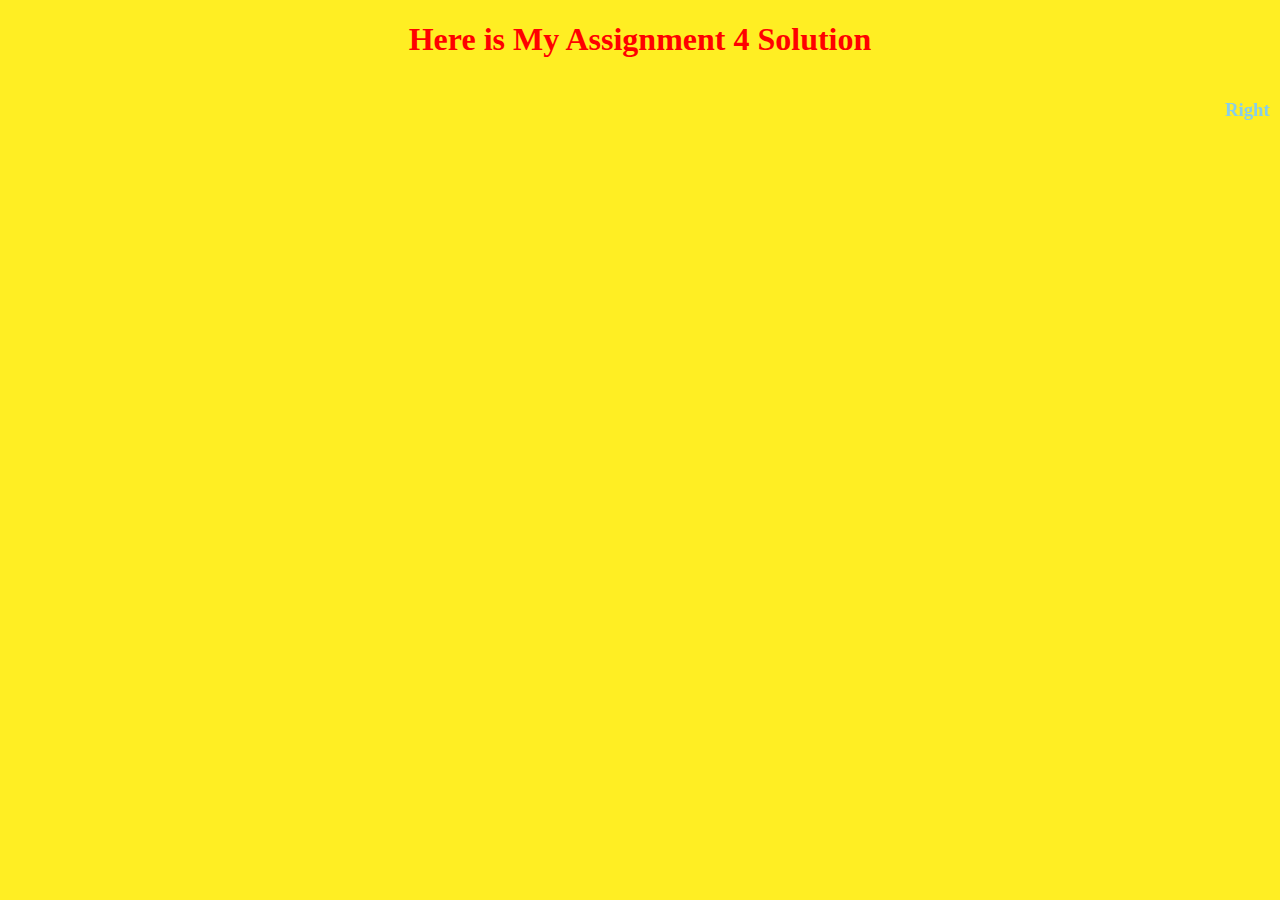
<file: Assignment 4/index.html>
<!doctype html>
  <html lang="en">
    <head>
       <title> Module 4 Assignment </title>
    </head>
            <body bgcolor="#ffee23">
                
                <center><h1 style="color: red"> Here is My Assignment 4 Solution </h1></center>

 		<marquee><h3 style="color: skyblue"> Right Click Here: Inspect Element and Checkout the Console </h3></marquee>
 
   		<Script src="script.js">
		
		</Script>
	
	    </body>

 </html>
</file>
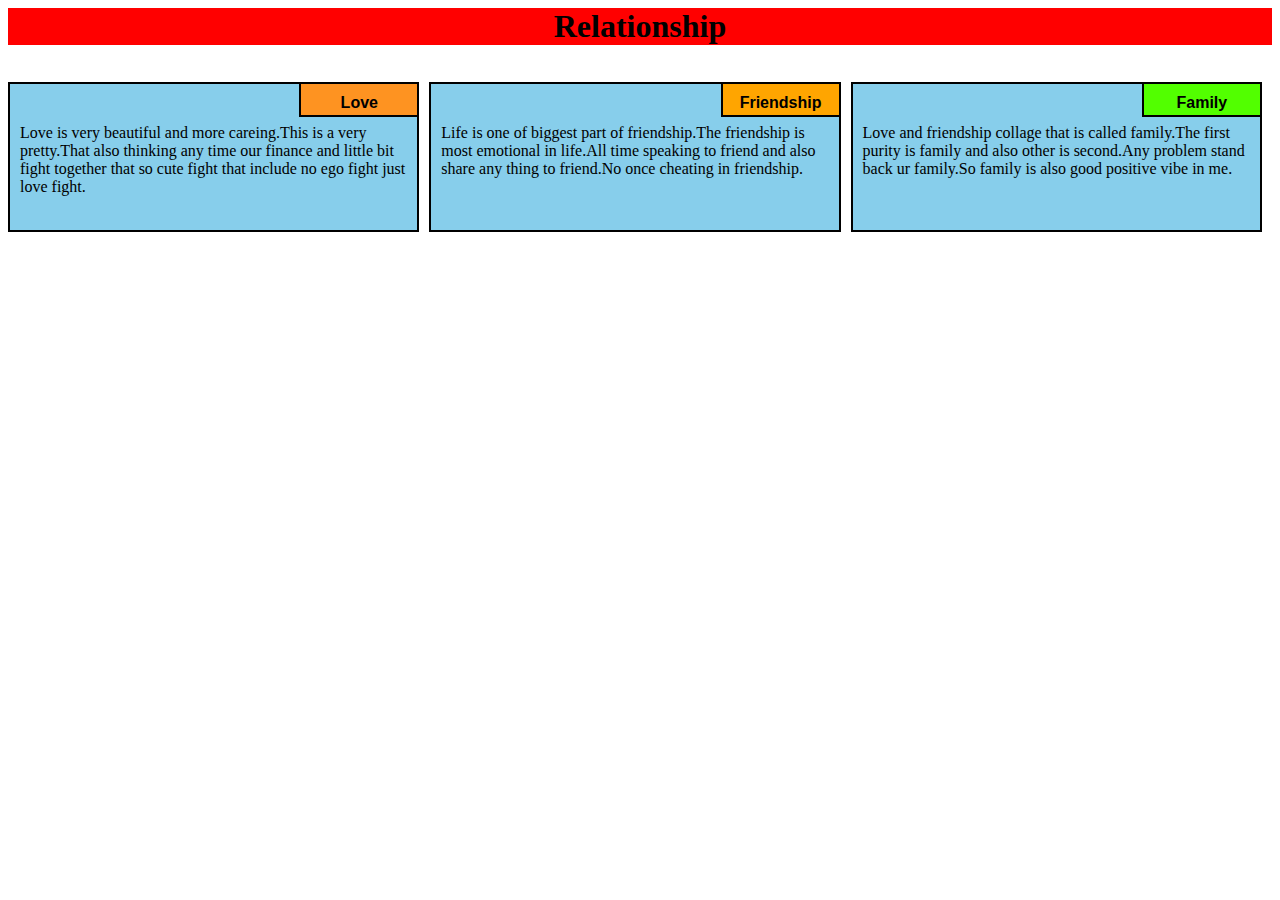
<file: style 4/index.html>
<html lang="en">
<head>
	<meta charset="UTF-8">
	<meta name="viewport" content="width=device-width, initial-scale=1.0">
	 <link rel="stylesheet" href="css/style.css">
	<title>Responsive Layout</title>



</head>
<body>
	<div class="row">
	<h1>Relationship</h1>
  <div class="col-lg-4 col-md-6 col-sm-12" id="container">
    <p>Love is very beautiful and more careing.This is a very pretty.That also thinking any time our finance and little bit fight together that so cute fight that include no ego fight just love fight.</p>
  	<p id="p1">Love</p>

  	</div>

  

  <div class="col-lg-4 col-md-6 col-sm-12" id="container"><p>Life is one of biggest part of friendship.The friendship is most emotional in life.All time speaking to friend and also share any thing to friend.No once cheating in friendship. </p>

  	<p id="p2">Friendship</p>

  </div>

  <div class="col-lg-4 col-md-12 col-sm-12" id="container"><p>Love and friendship collage that is called family.The first purity is family and also other is second.Any problem stand back ur family.So family is also good positive vibe in me.</p>

  	<p  id="p3">Family</p>

  </div>

	</div>	

</body>
</html>
</file>
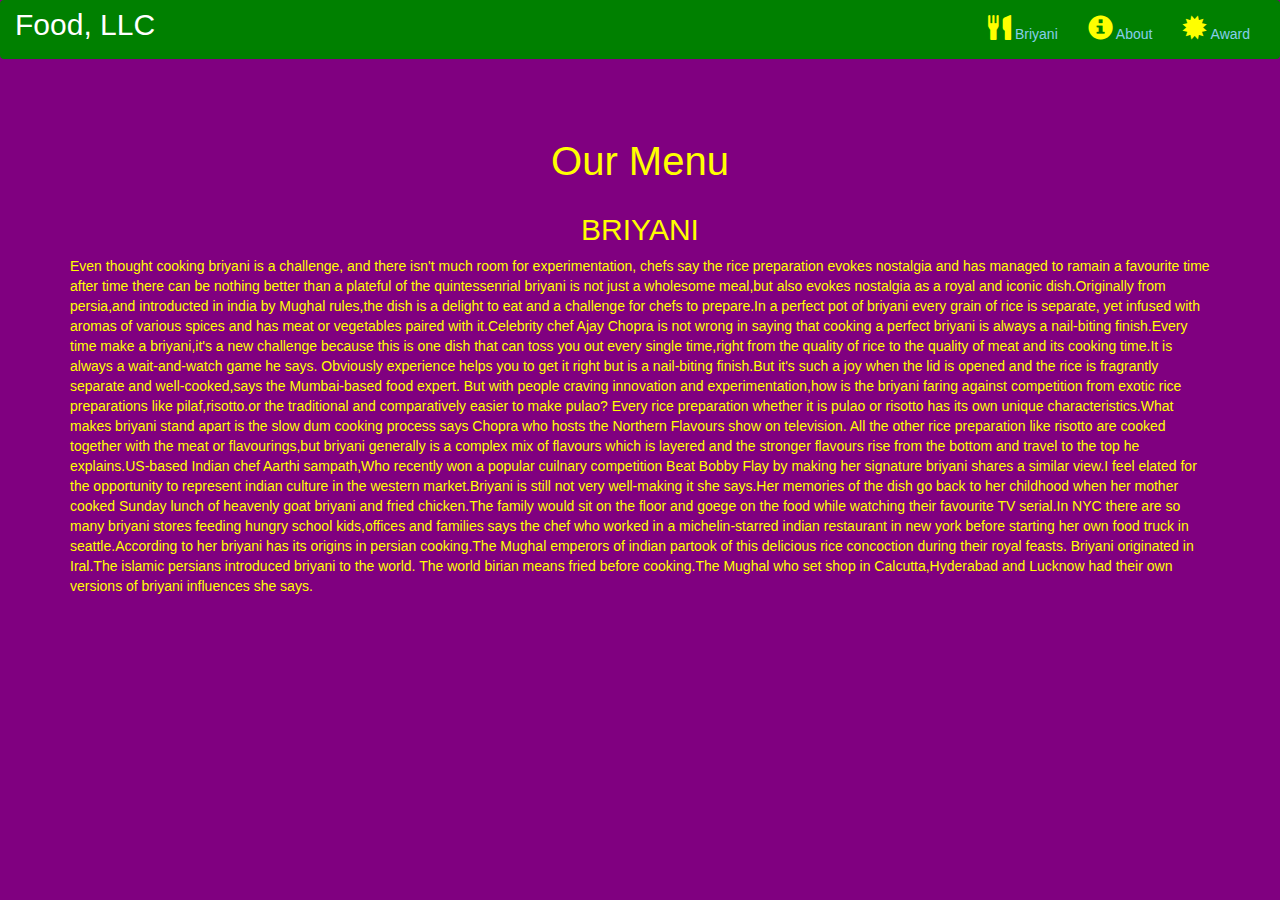
<file: Week 3 Assignment/index.html>
<!DOCTYPE html>
<html lang="en">
<head>
  <title>Bootstrap Example</title>
  <meta charset="utf-8">
  <meta name="viewport" content="width=device-width, initial-scale=1">
  <link rel="stylesheet" href="https://maxcdn.bootstrapcdn.com/bootstrap/3.4.1/css/bootstrap.min.css">
  <link rel="stylesheet" type="text/css" href="style.css">
  <script src="https://ajax.googleapis.com/ajax/libs/jquery/3.5.1/jquery.min.js"></script>
  <script src="https://maxcdn.bootstrapcdn.com/bootstrap/3.4.1/js/bootstrap.min.js"></script>
</head>
<body>

<nav class="navbar navbar-inverse">
  <div class="container-fluid">
    <div class="navbar-header">
      <button type="button" class="navbar-toggle" data-toggle="collapse" data-target="#myNavbar">
        <span class="icon-bar"></span>
        <span class="icon-bar"></span>
        <span class="icon-bar"></span>                        
      </button>
      <a class="navbar-brand" href="#" >Food, LLC</a>
    </div>
    <div class="collapse navbar-collapse" id="myNavbar">
    
      <ul class="nav navbar-nav navbar-right" >
        <li style>
        <a href="#" > 
        <span class="glyphicon glyphicon-cutlery"></span> Briyani</a>
        </li>
        <li>
        <a href="#" >
        <span class="glyphicon glyphicon-info-sign"></span> About</a>
        </li>
        <li>
        <a href="#">
        <span class="glyphicon glyphicon-certificate"></span> Award</a>
        </li>
      </ul>
    </div>
  </div>
</nav>
<br>
<br>  
<h1><p class="text-center">Our Menu</p></h1>


<div id="main-content" class="container">
  <div id="home-tiles" class="row">
      <div class="col-md-12 col-sm-12 col-xs-12">
            
            <p id="chickstory">
          <h2>BRIYANI</h2>
             Even thought cooking briyani is a challenge, and there isn't much room for experimentation, chefs say the rice preparation evokes nostalgia and has managed to ramain a favourite time after time
             there can be nothing better than a plateful of the quintessenrial briyani is not just a wholesome meal,but also evokes nostalgia as a royal and iconic dish.Originally from persia,and introducted
 	     in india by Mughal rules,the dish is a delight to eat and a challenge for chefs to prepare.In a perfect pot of briyani every grain of rice is separate, yet infused with aromas of various spices and 
             has meat or vegetables paired with it.Celebrity chef Ajay Chopra is not wrong in saying that cooking a perfect briyani is always a nail-biting finish.Every time make a briyani,it's a new challenge 
	     because this is one dish that can toss you out every single time,right from the quality of rice to the quality of meat and its cooking time.It is always a wait-and-watch game he says.
	     Obviously experience helps you to get it right but is a nail-biting finish.But it's such a joy when the lid is opened and the rice is fragrantly separate and well-cooked,says the Mumbai-based food expert.
	     But with people craving innovation and experimentation,how is the briyani faring against competition from exotic rice preparations like pilaf,risotto.or the traditional and comparatively easier to make pulao?
	     Every rice preparation whether it is pulao or risotto has its own unique characteristics.What makes briyani stand apart is the slow dum cooking process says Chopra who hosts the Northern Flavours show on television.
	     All the other rice preparation like risotto are cooked together with the meat or flavourings,but briyani generally is a complex mix of flavours which is layered and the stronger flavours rise from the bottom and
	     travel to the top he explains.US-based Indian chef Aarthi sampath,Who recently won a popular cuilnary competition Beat Bobby Flay by making her signature briyani shares a similar view.I feel elated for the opportunity
	     to represent indian culture in the western market.Briyani is still not very well-making it she says.Her memories of the dish go back to her childhood when her mother cooked Sunday lunch of heavenly goat briyani and 
	     fried chicken.The family would sit on the floor and goege on the food while watching their favourite TV serial.In NYC there are so many briyani stores feeding hungry school kids,offices and families says the chef who
	     worked in a michelin-starred indian restaurant in new york before starting her own food truck in seattle.According to her briyani has its origins in persian cooking.The Mughal emperors of indian partook of this delicious 
	     rice concoction during their royal feasts. Briyani originated in Iral.The islamic persians introduced briyani to the world. The world birian means fried before cooking.The Mughal who set shop in Calcutta,Hyderabad and 
	     Lucknow had their own versions of briyani influences she says.          
            </p>
 
      </div>
    </div>
</div>

</body>
</html>
</file>
<file: style 4/css/style.css>
*{
  box-sizing: border-box;
}

h1{
  text-align: center;
  background-color: red;
}

p {
  background-color: skyblue;
  border: 2px solid black;
  height: 150px;
  margin-right: 10px;
  padding: 40px 10px 5px 10px;
  overflow: hidden;
}


#container {
  position: relative;
  
}

#p1 {
  background-color: #fe9321;
  position: absolute;
  top: 0;
  right: 0;
  font-weight: bold;
  height: 35px;
  width: 120px;
  padding: 10px;
  text-align: center;
  font-family: Arial, Helvetica, sans-serif;

}
#p2 {
  background-color: orange;
  color: black;
  position: absolute;
  top: 0;
  right: 0;
  font-weight: bold;
  height: 35px;
  width: 120px;
  padding: 10px;
  text-align: center;
  font-family: Arial, Helvetica, sans-serif;

}
#p3 {
 background-color: #52ff00;
  position: absolute;
  top: 0;
  right: 0;
  font-weight: bold;
  height: 35px;
  width: 120px;
  padding: 10px;
  text-align: center;
  font-family: Arial, Helvetica, sans-serif;

}


.row {
  width: 100%;

}


/********** Large devices only **********/
@media (min-width: 992px) {
  .col-lg-1, .col-lg-2, .col-lg-3, .col-lg-4, .col-lg-5, .col-lg-6, .col-lg-7, .col-lg-8, .col-lg-9, .col-lg-10, .col-lg-11, .col-lg-12 {
    float: left;
  }
  .col-lg-1 {
    width: 8.33%;
  }
  .col-lg-2 {
    width: 16.66%;
  }
  .col-lg-3 {
    width: 25%;
  }
  .col-lg-4 {
    width: 33.33%;
  
  }
  .col-lg-5 {
    width: 41.66%;
  }
  .col-lg-6 {
    width: 50%;
  }
  .col-lg-7 {
    width: 58.33%;
  }
  .col-lg-8 {
    width: 66.66%;
  }
  .col-lg-9 {
    width: 74.99%;
  }
  .col-lg-10 {
    width: 83.33%;
  }
  .col-lg-11 {
    width: 91.66%;
  }
  .col-lg-12 {
    width: 100%;
  }

  
}

/********** Medium devices only **********/
@media (min-width: 768px) and (max-width: 991px) {
  .col-md-1, .col-md-2, .col-md-3, .col-md-4, .col-md-5, .col-md-6, .col-md-7, .col-md-8, .col-md-9, .col-md-10, .col-md-11, .col-md-12 {
    float: left;
   
  }
  .col-md-1 {
    width: 8.33%;
  }
  .col-md-2 {
    width: 16.66%;
  }
  .col-md-3 {
    width: 25%;
  }
  .col-md-4 {
    width: 33.33%;
  }
  .col-md-5 {
    width: 41.66%;
  }
  .col-md-6 {
    width: 50%;
  }
  .col-md-7 {
    width: 58.33%;
  }
  .col-md-8 {
    width: 66.66%;
  }
  .col-md-9 {
    width: 74.99%;
  }
  .col-md-10 {
    width: 83.33%;
  }
  .col-md-11 {
    width: 91.66%;
  }
  .col-md-12 {
    width: 100%;
  }
}

/********** Mobile only **********/
@media (max-width: 767px) {
  .col-sm-1, .col-sm-2, .col-sm-3, .col-sm-4, .col-sm-5, .col-sm-6, .col-sm-7, .col-sm-8, .col-sm-9, .col-sm-10, .col-sm-11, .col-sm-12 {
    float: left;
  }
  .col-sm-1 {
    width: 8.33%;
  }
  .col-sm-2 {
    width: 16.66%;
  }
  .col-sm-3 {
    width: 25%;
  }
  .col-sm-4 {
    width: 33.33%;
  
  }
  .col-sm-5 {
    width: 41.66%;
  }
  .col-sm-6 {
    width: 50%;
  }
  .col-sm-7 {
    width: 58.33%;
  }
  .col-sm-8 {
    width: 66.66%;
  }
  .col-sm-9 {
    width: 74.99%;
  }
  .col-sm-10 {
    width: 83.33%;
  }
  .col-sm-11 {
    width: 91.66%;
  }
  .col-sm-12 {
    width: 100%;
  }

  
}
</file>
<file: Week 3 Assignment/style.css>
*{
	margin: 0;
	padding: 0;
	
}
.navbar{

border: none;
background-color: green;
color: #61122F;
}
body{
	background-color: purple;
	color: yellow;
}
.glyphicon{
	font-size: 25px;
	color: yellow; 
}

.center{
	width: 90%;
	background-color: grey;

}
.container
{
	background-color: purple;
}
.text-center{
	font-size: 40px;
}

h2{
	text-align: center;
        
}

#myNavbar ul li a {
	color: skyblue;
}
.navbar-brand{
font-size: 30px;	
}
</file>
